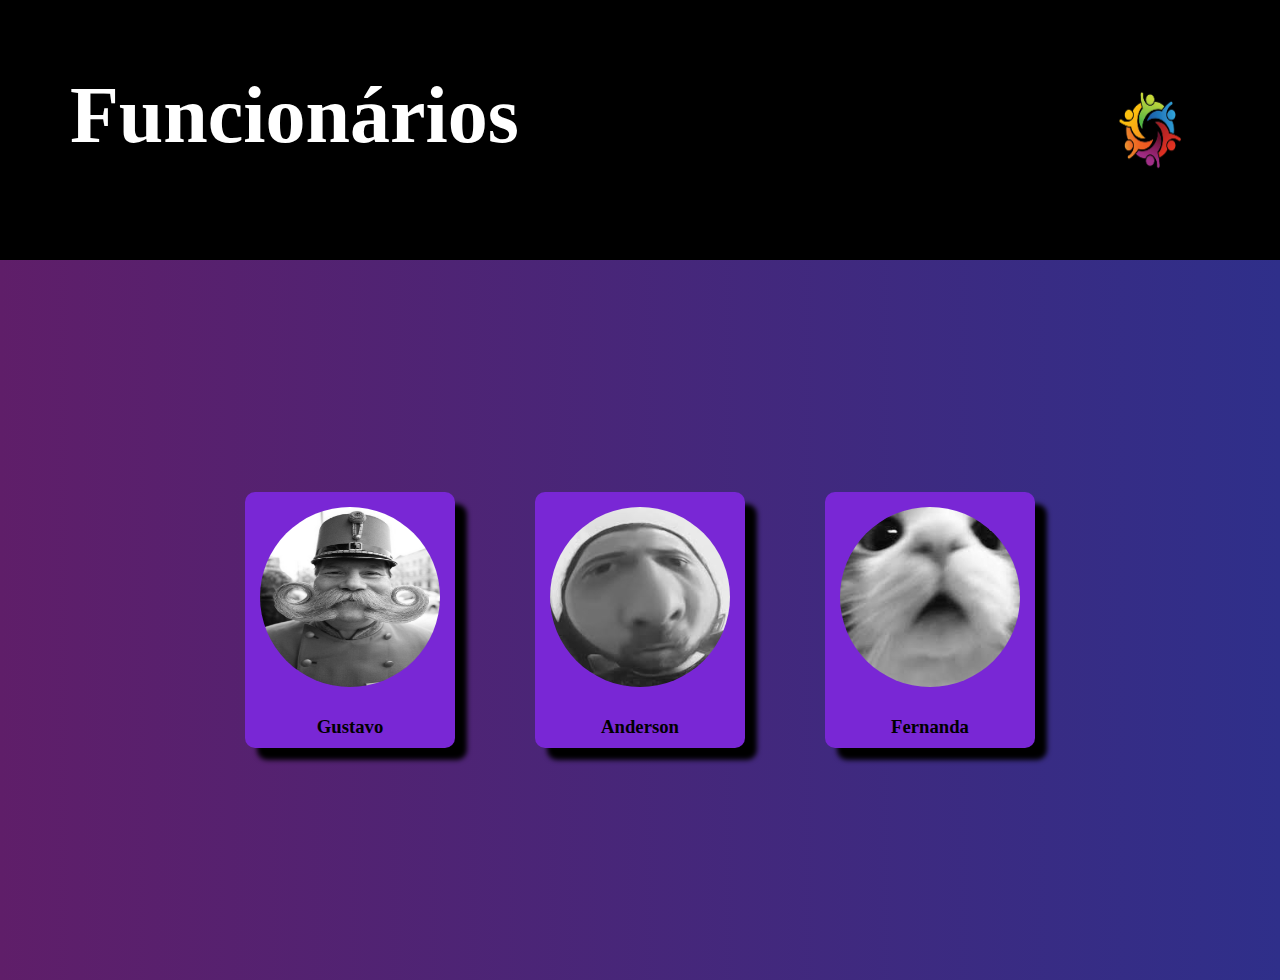
<file: index.html>
<!DOCTYPE html>
<html lang="pt-br">
<head>
    <meta charset="UTF-8">
    <meta name="viewport" content="width=device-width, initial-scale=1.0">
    <title>Document</title>
    <link rel="stylesheet" href="./style.css">
</head>
<body>
    <h1>Funcionários
        <img src="./img/png-logo.png" alt="">
    </h1>
    <main>
        <div class="foto">
            <a href="./pages/gust.html"target="blank">
        <img src="./img/Moustage.jpeg" alt="">
        </a>
        <h3>Gustavo</h3>
        </div>                
        <div class="foto">
            <a href="./pages/and.html"target="blank">
            <img src="./img/download.jpeg" alt="">
            </a>
            <h3>Anderson</h3>
        </div>
        <div class="foto">
            <a href="./pages/fernan.html"target="blank">
            <img src="./img/images.jpeg" alt="">
            </a>
            <h3>Fernanda</h3>
        </div>

    </main>
    
</body>
</html>
</file>
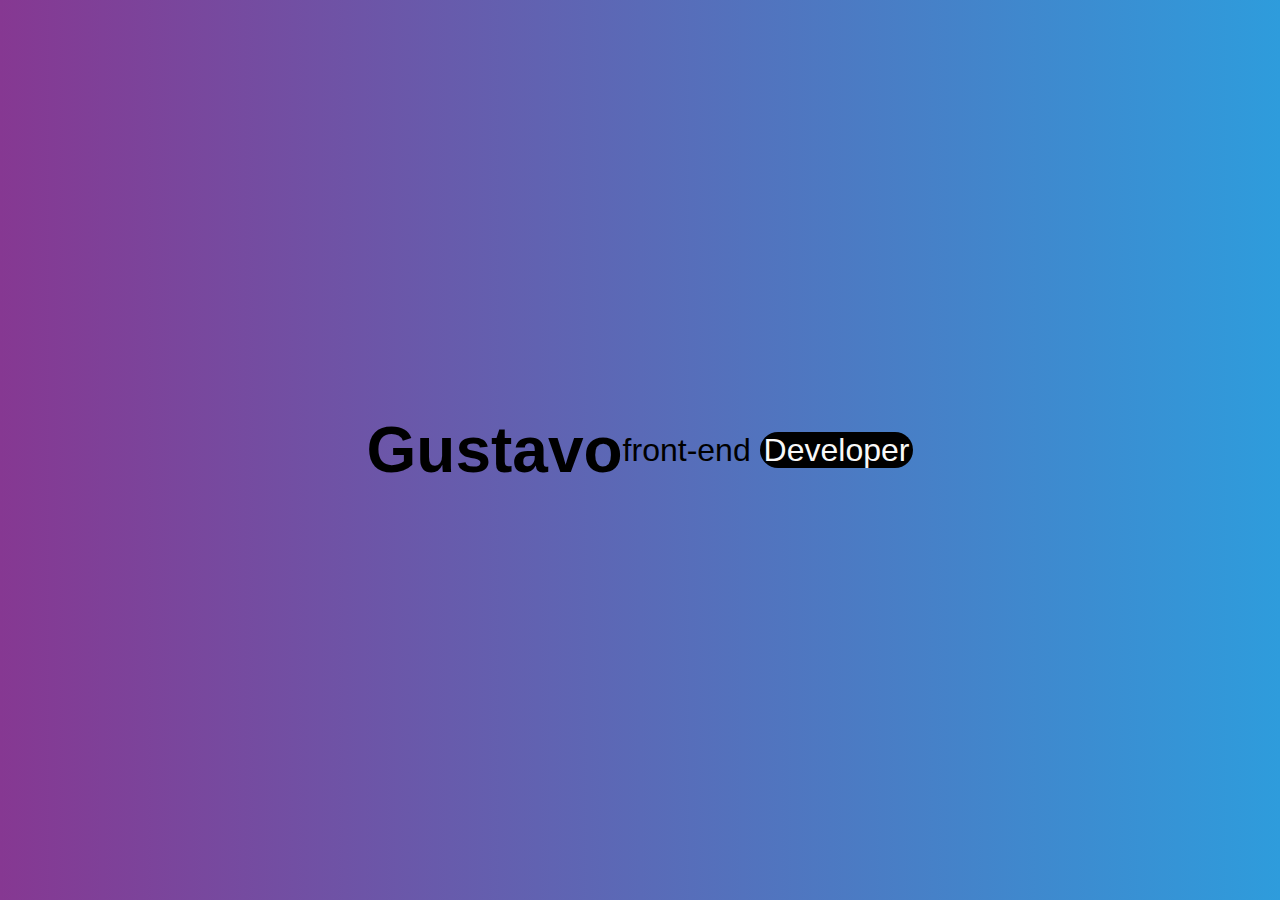
<file: pages/gust.html>
<!DOCTYPE html>
<html lang="pt-br">
<head>
    <meta charset="UTF-8">
    <meta name="viewport" content="width=device-width, initial-scale=1.0">
    <title>Document</title>
    <link rel="stylesheet" href="./gust.css">
</head>
<body>
    <h1>Gustavo</h1>
     <main><!-- coneteudo principal-->
        <h2>
            <span>front-end</span>            
            <span class="destaque">Developer</span><!-- guardar textos\\class criar classe-->
        </h2>
        <div>
        <a href="https://www.instagram.com/">
          
       </a>
       <a href="https://www.facebook.com/?locale=pt_BR">
       
        </a>
         <a href="https://discord.com/">
           
        </a>
       </div>
    </main>
</body>
</html>
</file>
<file: style.css>
*{
    margin: 0px;
    padding: 0;
    box-sizing: border-box;
}
body{
    background:linear-gradient(to right, #5f1e69, #2f2f8a);
    height: 100vh;
}
ul, ol, li{
    list-style: none;
}
h1{
    color: white;
    background-color: black;
    text-align: center;
    padding: 70px;
    font-size: 80px;
    display: flex;
    justify-content: space-between;
}
a{
    text-decoration: none;
    color: inherit;
}
h1 img{
    filter: grayscale(0%);
    width: 120px;
    height: 120px;
}
.foto{
    background-color:#7927d5;
    margin: 50px 40px;
    text-align: center;
    border-radius: 10px;
    box-shadow: 12px 12px 5px black;
    
}

main{
    align-items: center;
    display: flex;
    justify-content: center;
    height: 80vh;
}
img{
    border-radius: 100vh;
    height: 210px;
    width: 210px;
    align-items: center;
    filter: grayscale(100%);
    transition: 0.3s ease;
    padding: 15px;
    
}
h3{
    margin: 10px;
}
img:hover{
    filter: grayscale(0%);
}
</file>
<file: pages/gust.css>
*{
    margin: 0px;
    padding: 0;
    box-sizing: border-box;
}
body{
    background:linear-gradient(to right, #863892, #2e9cdc);
    height: 100vh;
    display: flex;
    justify-content: center;
    align-items: center;
}

h1{
    font-size: 64px;
    font-family: sans-serif;
    font-weight: 900;
}

h2{
    text-align: center;
    font-size: 32px;
    font-family: sans-serif;
    font-weight: 100;
}
.destaque{
    background-color: black;
    color: rgb(248, 248, 248);
    padding: 0px 4px;
    border-radius: 100px;
    transition: 1s;
}
.destaque:hover{
background-color: tomato;
padding: 4px 8px;
font-family: Arial, Helvetica, sans-serif;
color: rgb(0, 0, 0);
border-radius: 1000px;
}
div{
    display: flex;
    justify-content: space-around;
}
img{
 width: 100px;  
 height: 100px; 
}
.teste{
    background-color: aliceblue;
}
</file>
